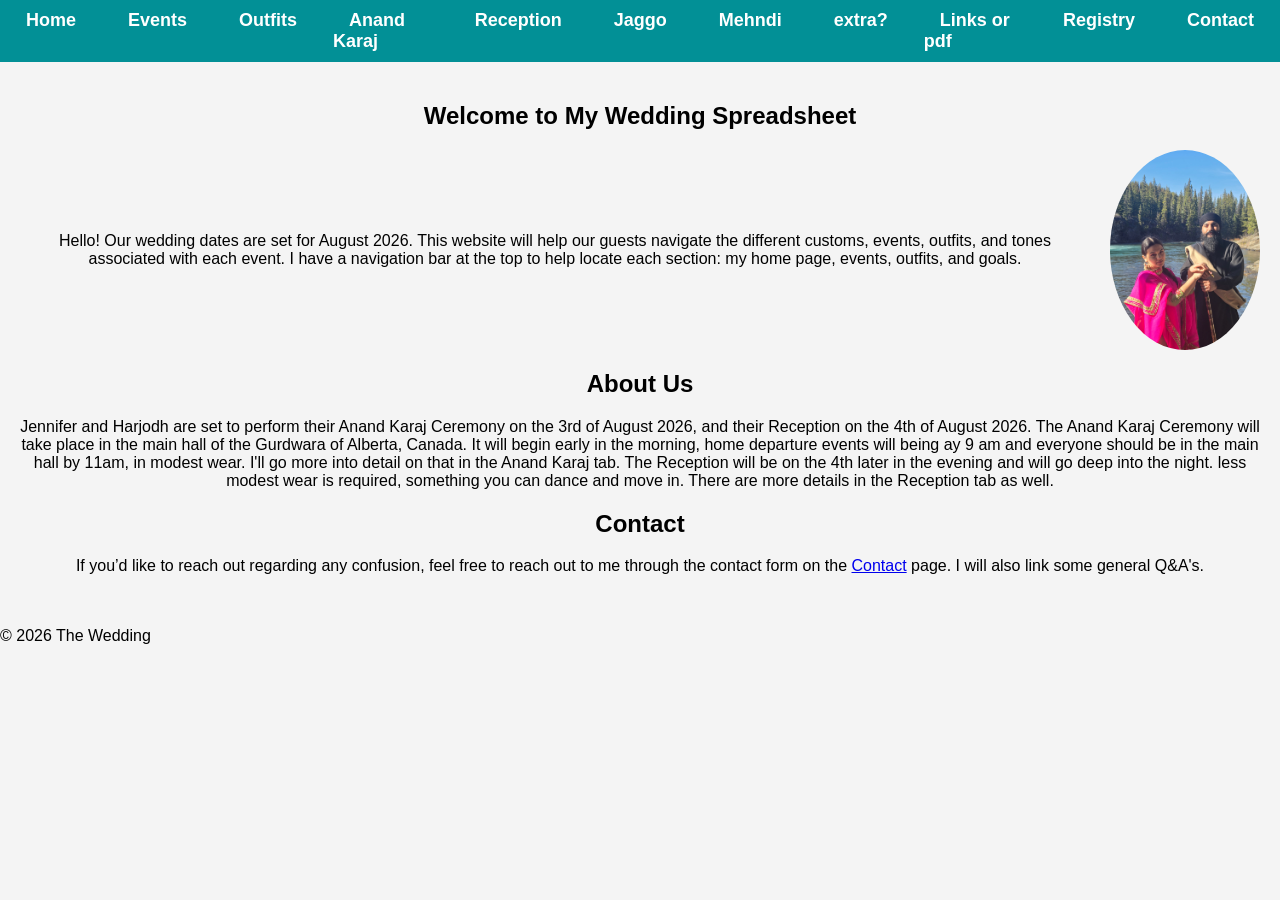
<file: index.html>
<!DOCTYPE html>
<html lang="en">
<head>
    <meta charset="UTF-8">
    <meta name="viewport" content="width=device-width, initial-scale=1.0">
    <title>Wedding 2026</title>
    <link rel="stylesheet" href="styles.css">
</head>
<body>
    <header>
        <nav>
            <ul>
                <li><a href="home.html">Home</a></li>
                <li><a href="events.html">Events</a></li>
                <li><a href="outfits.html">Outfits</a></li>
                <li><a href="skills.html">Anand Karaj</a></li>
                <li><a href="skills.html">Reception</a></li>
                <li><a href="skills.html">Jaggo</a></li>
                <li><a href="skills.html">Mehndi</a></li>
                <li><a href="skills.html">extra?</a></li>
                <li><a href="resume.html">Links or pdf</a></li>
                <li><a href="future.html">Registry</a></li>
                <li><a href="contact.html">Contact</a></li>
            </ul>
        </nav>
    </header>
    <main>
        <section id="introduction">
            <h1>Welcome to My Wedding Spreadsheet</h1>
            <div class="intro-container">
                <div class="intro-text">
                    <p>Hello! Our wedding dates are set for August 2026. This website will help our guests navigate the different customs, events, outfits, and tones 
                        associated with each event. I have a navigation bar at the top to help locate each section: my home page, events, outfits, and goals.</p>
                </div>
                <div class="intro-image">
                    <img src="IMGpanishaadi_5562.JPG" alt="WATERPHOTO" class="profile-image">
                </div>
            </div>
        </section>
        <section id="about">
            <h2>About Us</h2>
            <p>Jennifer and Harjodh are set to perform their Anand Karaj Ceremony on the 3rd of August 2026, and their Reception on the 4th of August 2026. 
                The Anand Karaj Ceremony will take place in the main hall of the Gurdwara of Alberta, Canada. It will begin early in the morning, home departure 
                events will being ay 9 am and everyone should be in the main hall by 11am, in modest wear. I'll go more into detail on that in the Anand Karaj 
                tab. The Reception will be on the 4th later in the evening and will go deep into the night. less modest wear is required, something you can dance 
                and move in. There are more details in the Reception tab as well.</p>
        </section>
        <section id="contact">
            <h2>Contact</h2>
            <p>If you’d like to reach out regarding any confusion, feel free to reach out to me through the contact form on the <a href="contact.html">Contact</a> page. I will also link some general Q&A's.</p>
        </section>
    </main>
    <footer>
        <p>&copy; 2026 The Wedding</p>
    </footer>
</body>
</html>
</file>
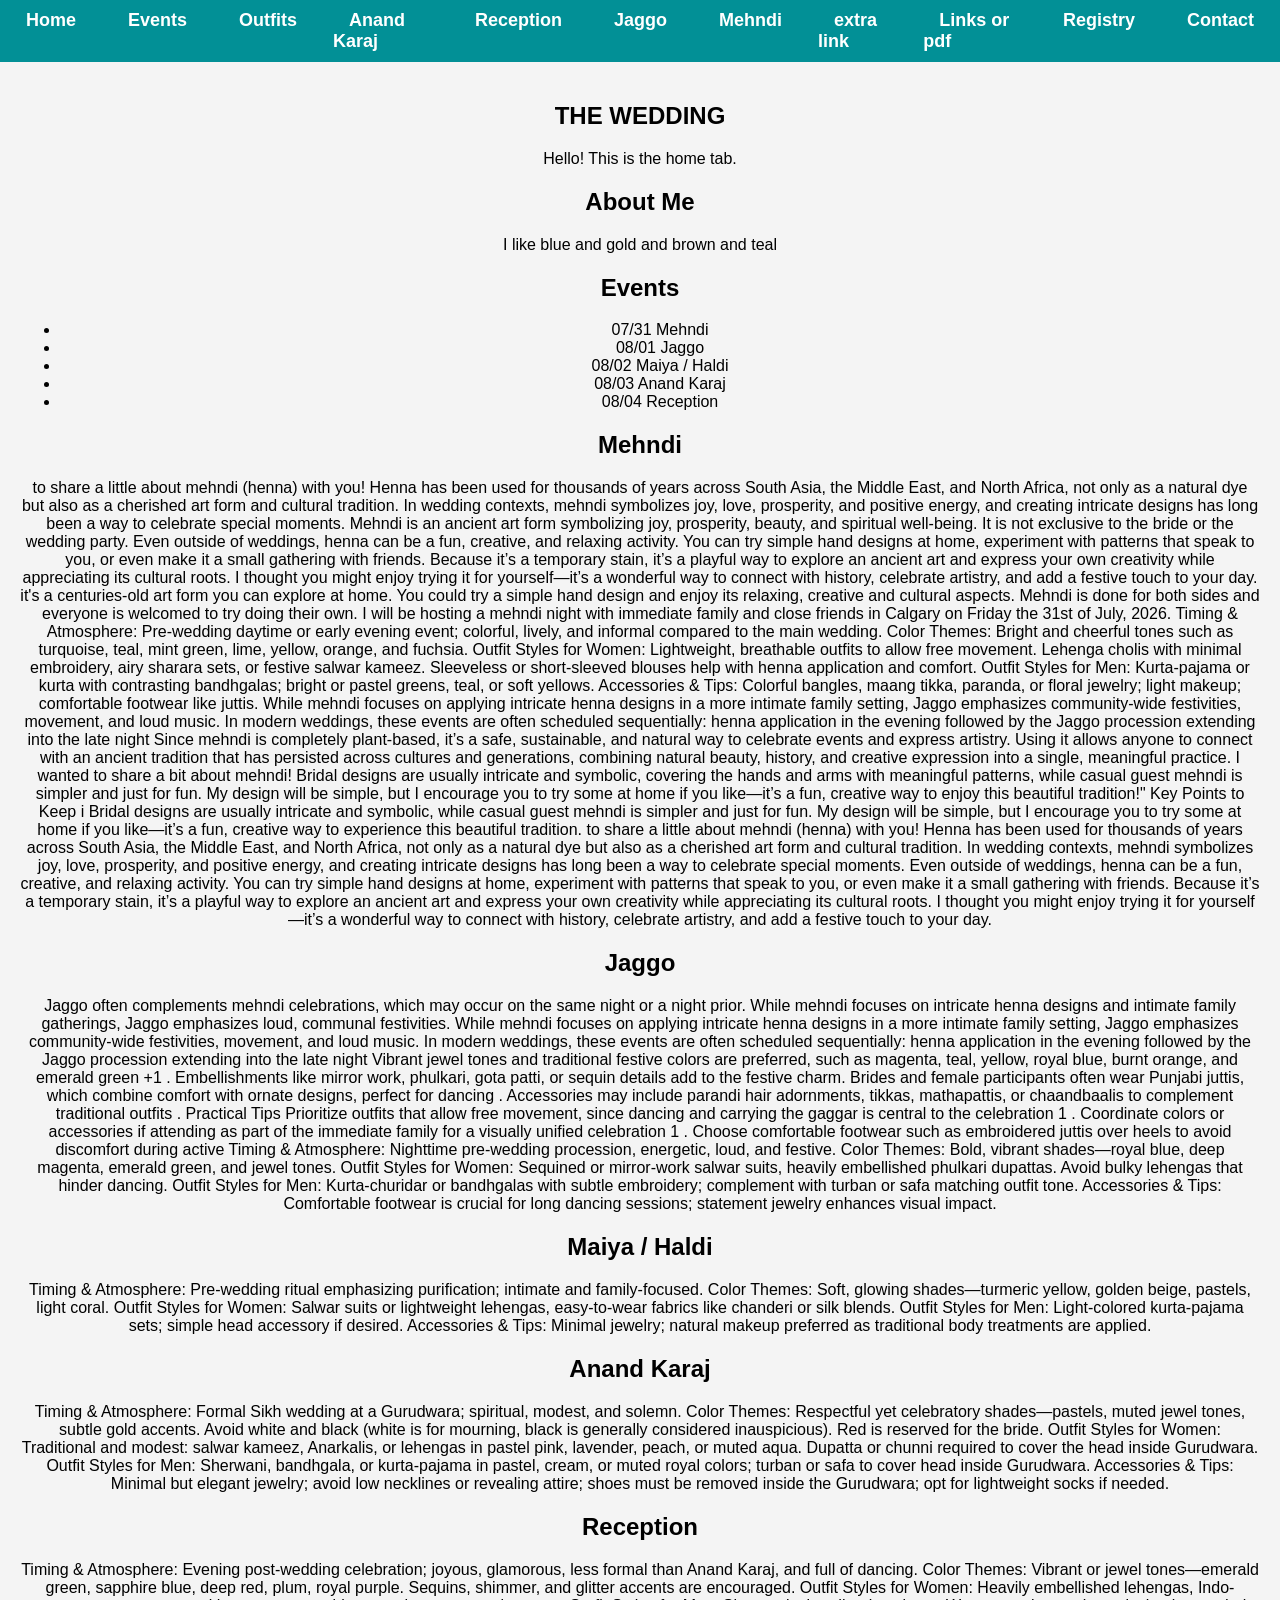
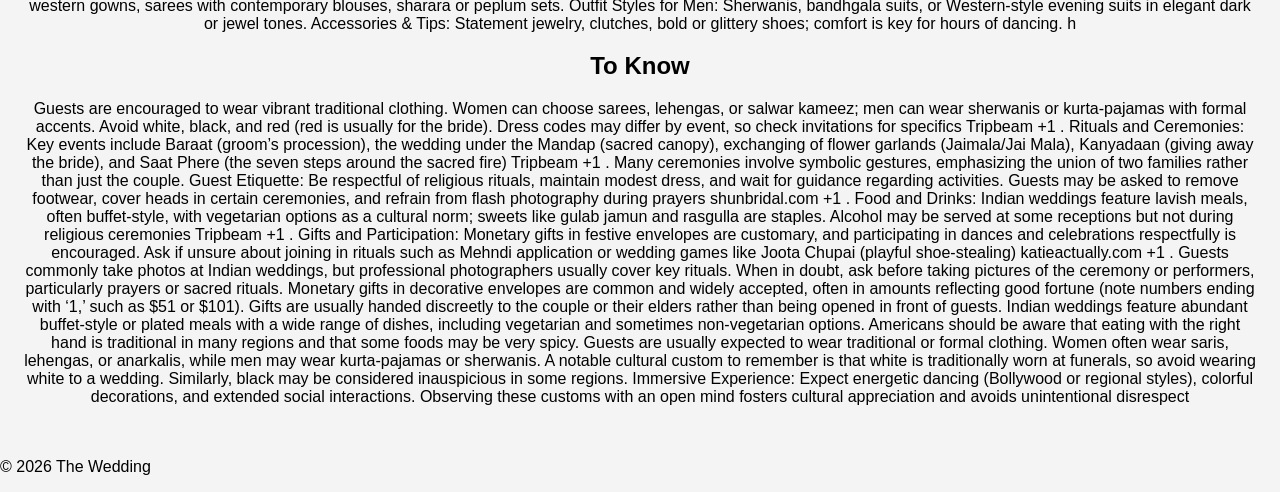
<file: events.html>
<!DOCTYPE html>
<html lang="en">
<head>
    <meta charset="UTF-8">
    <meta name="viewport" content="width=device-width, initial-scale=1.0">
    <title>Wedding Events</title>
    <link rel="stylesheet" href="styles.css">
</head>
<body>
    <header>
        <nav>
            <ul>
                <li><a href="index.html">Home</a></li>
                <li><a href="events.html">Events</a></li>
                <li><a href="outfits.html">Outfits</a></li>
                <li><a href="gurdwara.html">Anand Karaj</a></li>
                <li><a href="reception.html">Reception</a></li>
                <li><a href="jaggo.html">Jaggo</a></li>
                <li><a href="mehndi.html">Mehndi</a></li>
                <li><a href="skills.html">extra link</a></li>
                <li><a href="links.html">Links or pdf</a></li>
                <li><a href="registry.html">Registry</a></li>
                <li><a href="contact.html">Contact</a></li>
            </ul>
        </nav>
    </header>
    <main>
        <section id="hero">
            <h1>THE WEDDING</h1>
            <p>Hello! This is the home tab.</p>
        </section>

        <section id="about">
            <h2>About Me</h2>
            <p>I like blue and gold and brown and teal</p>
        </section>

        <section id="skills">
            <h2>Events</h2>
            <ul>
              <li>07/31 Mehndi</li>
              <li>08/01 Jaggo</li>
              <li>08/02 Maiya / Haldi</li>
              <li>08/03 Anand Karaj</li>
              <li>08/04 Reception</li>
            </ul>
        </section>

        <section id="mehndi">
            <h2>Mehndi</h2>
            <p> to share a little about mehndi (henna) with you! Henna has been used for thousands of years across South Asia, the Middle East, and North Africa, not only as a natural dye but also as a cherished art form and cultural tradition. In wedding contexts, mehndi symbolizes joy, love, prosperity, and positive energy, and creating intricate designs has long been a way to celebrate special moments.
Mehndi is an ancient art form symbolizing joy, prosperity, beauty, and spiritual well-being. It is not exclusive to the bride or the wedding party. Even outside of weddings, henna can be a fun, creative, and relaxing activity. You can try simple hand designs at home, experiment with patterns that speak to you, or even make it a small gathering with friends. Because it’s a temporary stain, it’s a playful way to explore an ancient art and express your own creativity while appreciating its cultural roots.
I thought you might enjoy trying it for yourself—it’s a wonderful way to connect with history, celebrate artistry, and add a festive touch to your day.
                it's a centuries-old art form you can explore at home. You could try a simple hand design and enjoy its relaxing, creative and cultural aspects.
                

               Mehndi is done for both sides and everyone is welcomed to try doing their own. I will be hosting a mehndi night with immediate family and close friends in Calgary on Friday the 31st of July, 2026.
           Timing & Atmosphere: Pre-wedding daytime or early evening event; colorful, lively, and informal compared to the main wedding.
Color Themes: Bright and cheerful tones such as turquoise, teal, mint green, lime, yellow, orange, and fuchsia.
Outfit Styles for Women:
Lightweight, breathable outfits to allow free movement.
Lehenga cholis with minimal embroidery, airy sharara sets, or festive salwar kameez.
Sleeveless or short-sleeved blouses help with henna application and comfort.
Outfit Styles for Men:
Kurta-pajama or kurta with contrasting bandhgalas; bright or pastel greens, teal, or soft yellows.
Accessories & Tips: Colorful bangles, maang tikka, paranda, or floral jewelry; light makeup; comfortable footwear like juttis.
                
While mehndi focuses on applying intricate henna designs in a more intimate family setting, Jaggo emphasizes community-wide festivities, movement, and loud music. In modern weddings, these events are often scheduled sequentially: henna application in the evening followed by the Jaggo procession extending into the late night 
                Since mehndi is completely plant-based, it’s a safe, sustainable, and natural way to celebrate events and express artistry. Using it allows anyone to connect with an ancient tradition that has persisted across cultures and generations, combining natural beauty, history, and creative expression into a single, meaningful practice.

                 I wanted to share a bit about mehndi! Bridal designs are usually intricate and symbolic, covering the hands and arms with meaningful patterns, while casual guest mehndi is simpler and just for fun. My design will be simple, but I encourage you to try some at home if you like—it’s a fun, creative way to enjoy this beautiful tradition!"
Key Points to Keep i
                Bridal designs are usually intricate and symbolic, while casual guest mehndi is simpler and just for fun. My design will be simple, but I encourage you to try some at home if you like—it’s a fun, creative way to experience this beautiful tradition.
                to share a little about mehndi (henna) with you! Henna has been used for thousands of years across South Asia, the Middle East, and North Africa, not only as a natural dye but also as a cherished art form and cultural tradition. In wedding contexts, mehndi symbolizes joy, love, prosperity, and positive energy, and creating intricate designs has long been a way to celebrate special moments.
Even outside of weddings, henna can be a fun, creative, and relaxing activity. You can try simple hand designs at home, experiment with patterns that speak to you, or even make it a small gathering with friends. Because it’s a temporary stain, it’s a playful way to explore an ancient art and express your own creativity while appreciating its cultural roots.
I thought you might enjoy trying it for yourself—it’s a wonderful way to connect with history, celebrate artistry, and add a festive touch to your day.
            </p>
        </section>
        
        <section id="Jaggo">
            <h2>Jaggo</h2>
            <p>
                
Jaggo often complements mehndi celebrations, which may occur on the same night or a night prior. While mehndi focuses on intricate henna designs and intimate family gatherings, Jaggo emphasizes loud, communal festivities. 
While mehndi focuses on applying intricate henna designs in a more intimate family setting, Jaggo emphasizes community-wide festivities, movement, and loud music. In modern weddings, these events are often scheduled sequentially: henna application in the evening followed by the Jaggo procession extending into the late night 

Vibrant jewel tones and traditional festive colors are preferred, such as magenta, teal, yellow, royal blue, burnt orange, and emerald green 
+1
. Embellishments like mirror work, phulkari, gota patti, or sequin details add to the festive charm. Brides and female participants often wear Punjabi juttis, which combine comfort with ornate designs, perfect for dancing 
. Accessories may include parandi hair adornments, tikkas, mathapattis, or chaandbaalis to complement traditional outfits 

.
Practical Tips
Prioritize outfits that allow free movement, since dancing and carrying the gaggar is central to the celebration 
1
.
Coordinate colors or accessories if attending as part of the immediate family for a visually unified celebration 
1
.
Choose comfortable footwear such as embroidered juttis over heels to avoid discomfort during active          
            Timing & Atmosphere: Nighttime pre-wedding procession, energetic, loud, and festive.
Color Themes: Bold, vibrant shades—royal blue, deep magenta, emerald green, and jewel tones.
Outfit Styles for Women:
Sequined or mirror-work salwar suits, heavily embellished phulkari dupattas.
Avoid bulky lehengas that hinder dancing.
Outfit Styles for Men:
Kurta-churidar or bandhgalas with subtle embroidery; complement with turban or safa matching outfit tone.
Accessories & Tips: Comfortable footwear is crucial for long dancing sessions; statement jewelry enhances visual impact.</p>
        </section>

        <section id="maiya">
            <h2>Maiya / Haldi</h2>
            <p> Timing & Atmosphere: Pre-wedding ritual emphasizing purification; intimate and family-focused.
Color Themes: Soft, glowing shades—turmeric yellow, golden beige, pastels, light coral.
Outfit Styles for Women:
Salwar suits or lightweight lehengas, easy-to-wear fabrics like chanderi or silk blends.
Outfit Styles for Men:
Light-colored kurta-pajama sets; simple head accessory if desired.
Accessories & Tips: Minimal jewelry; natural makeup preferred as traditional body treatments are applied.</p>
        </section>

        <section id="anannd">
            <h2>Anand Karaj</h2>
            <p> Timing & Atmosphere: Formal Sikh wedding at a Gurudwara; spiritual, modest, and solemn.
Color Themes: Respectful yet celebratory shades—pastels, muted jewel tones, subtle gold accents.
Avoid white and black (white is for mourning, black is generally considered inauspicious). Red is reserved for the bride.
Outfit Styles for Women:
Traditional and modest: salwar kameez, Anarkalis, or lehengas in pastel pink, lavender, peach, or muted aqua.
Dupatta or chunni required to cover the head inside Gurudwara.
Outfit Styles for Men:
Sherwani, bandhgala, or kurta-pajama in pastel, cream, or muted royal colors; turban or safa to cover head inside Gurudwara.
Accessories & Tips: Minimal but elegant jewelry; avoid low necklines or revealing attire; shoes must be removed inside the Gurudwara; opt for lightweight socks if needed.
            </p>
        </section>

        <section id="Rece">
            <h2>Reception</h2>
            <p> Timing & Atmosphere: Evening post-wedding celebration; joyous, glamorous, less formal than Anand Karaj, and full of dancing.
Color Themes: Vibrant or jewel tones—emerald green, sapphire blue, deep red, plum, royal purple. Sequins, shimmer, and glitter accents are encouraged.
Outfit Styles for Women:
Heavily embellished lehengas, Indo-western gowns, sarees with contemporary blouses, sharara or peplum sets.
Outfit Styles for Men:
Sherwanis, bandhgala suits, or Western-style evening suits in elegant dark or jewel tones.
Accessories & Tips: Statement jewelry, clutches, bold or glittery shoes; comfort is key for hours of dancing.
                h</p>
        </section>


                <section id="ttk">
            <h2>To Know</h2>
            <p> Guests are encouraged to wear vibrant traditional clothing. Women can choose sarees, lehengas, or salwar kameez; men can wear sherwanis or kurta-pajamas with formal accents. Avoid white, black, and red (red is usually for the bride). Dress codes may differ by event, so check invitations for specifics 
Tripbeam
+1
.
Rituals and Ceremonies: Key events include Baraat (groom’s procession), the wedding under the Mandap (sacred canopy), exchanging of flower garlands (Jaimala/Jai Mala), Kanyadaan (giving away the bride), and Saat Phere (the seven steps around the sacred fire) 
Tripbeam
+1
. Many ceremonies involve symbolic gestures, emphasizing the union of two families rather than just the couple.
Guest Etiquette: Be respectful of religious rituals, maintain modest dress, and wait for guidance regarding activities. Guests may be asked to remove footwear, cover heads in certain ceremonies, and refrain from flash photography during prayers 
shunbridal.com
+1
.
Food and Drinks: Indian weddings feature lavish meals, often buffet-style, with vegetarian options as a cultural norm; sweets like gulab jamun and rasgulla are staples. Alcohol may be served at some receptions but not during religious ceremonies 
Tripbeam
+1
.
Gifts and Participation: Monetary gifts in festive envelopes are customary, and participating in dances and celebrations respectfully is encouraged. Ask if unsure about joining in rituals such as Mehndi application or wedding games like Joota Chupai (playful shoe-stealing) 
katieactually.com
+1
.
                Guests commonly take photos at Indian weddings, but professional photographers usually cover key rituals. When in doubt, ask before taking pictures of the ceremony or performers, particularly prayers or sacred rituals.

                
Monetary gifts in decorative envelopes are common and widely accepted, often in amounts reflecting good fortune (note numbers ending with ‘1,’ such as $51 or $101). Gifts are usually handed discreetly to the couple or their elders rather than being opened in front of guests.

                
Indian weddings feature abundant buffet-style or plated meals with a wide range of dishes, including vegetarian and sometimes non-vegetarian options. Americans should be aware that eating with the right hand is traditional in many regions and that some foods may be very spicy.


                
Guests are usually expected to wear traditional or formal clothing. Women often wear saris, lehengas, or anarkalis, while men may wear kurta-pajamas or sherwanis. A notable cultural custom to remember is that white is traditionally worn at funerals, so avoid wearing white to a wedding. Similarly, black may be considered inauspicious in some regions.
                
Immersive Experience: Expect energetic dancing (Bollywood or regional styles), colorful decorations, and extended social interactions. Observing these customs with an open mind fosters cultural appreciation and avoids unintentional disrespect </p>
        </section>
        
    </main>
    <footer>
        <p>&copy; 2026 The Wedding</p>
    </footer>
</body>
</html>
</file>
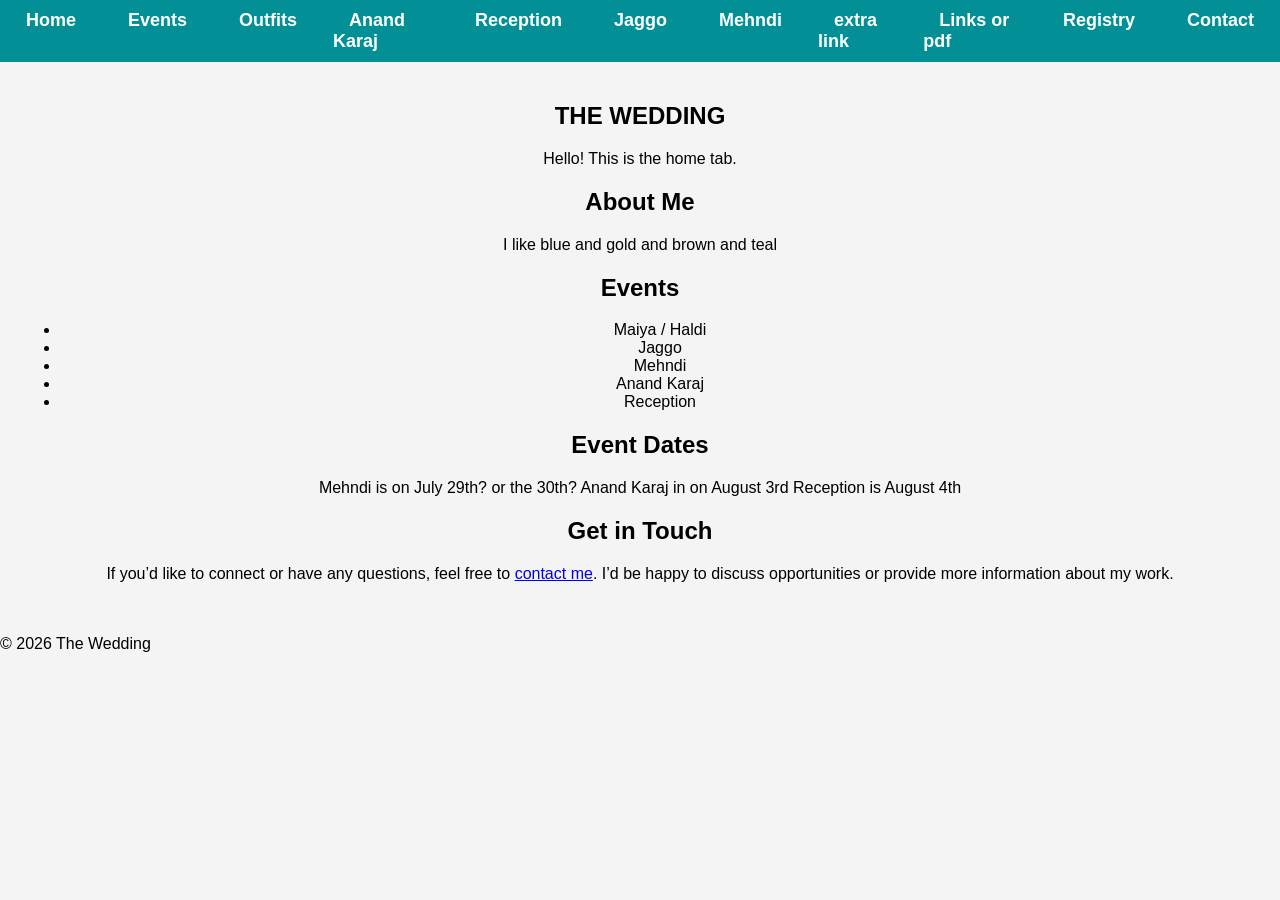
<file: home.html>
<!DOCTYPE html>
<html lang="en">
<head>
    <meta charset="UTF-8">
    <meta name="viewport" content="width=device-width, initial-scale=1.0">
    <title>Home - My Portfolio</title>
    <link rel="stylesheet" href="styles.css">
</head>
<body>
    <header>
        <nav>
            <ul>
                <li><a href="index.html">Home</a></li>
                <li><a href="events.html">Events</a></li>
                <li><a href="outfits.html">Outfits</a></li>
                <li><a href="gurdwara.html">Anand Karaj</a></li>
                <li><a href="reception.html">Reception</a></li>
                <li><a href="jaggo.html">Jaggo</a></li>
                <li><a href="mehndi.html">Mehndi</a></li>
                <li><a href="skills.html">extra link</a></li>
                <li><a href="links.html">Links or pdf</a></li>
                <li><a href="registry.html">Registry</a></li>
                <li><a href="contact.html">Contact</a></li>
            </ul>
        </nav>
    </header>
    <main>
        <section id="hero">
            <h1>THE WEDDING</h1>
            <p>Hello! This is the home tab.</p>
        </section>

        <section id="about">
            <h2>About Me</h2>
            <p>I like blue and gold and brown and teal</p>
        </section>

        <section id="skills">
            <h2>Events</h2>
            <ul>
                <li>Maiya / Haldi</li>
                <li>Jaggo</li>
                <li>Mehndi</li>
                <li>Anand Karaj</li>
                <li>Reception</li>
            </ul>
        </section>

        <section id="dates">
            <h2>Event Dates</h2>
            <p> Mehndi is on July 29th? or the 30th?
                Anand Karaj in on August 3rd
            Reception is August 4th</p>
        </section>
        
        <section id="cta">
            <h2>Get in Touch</h2>
            <p>If you’d like to connect or have any questions, feel free to <a href="contact.html">contact me</a>. I’d be happy to discuss opportunities or provide more information about my work.</p>
        </section>
    </main>
    <footer>
        <p>&copy; 2026 The Wedding</p>
    </footer>
</body>
</html>
</file>
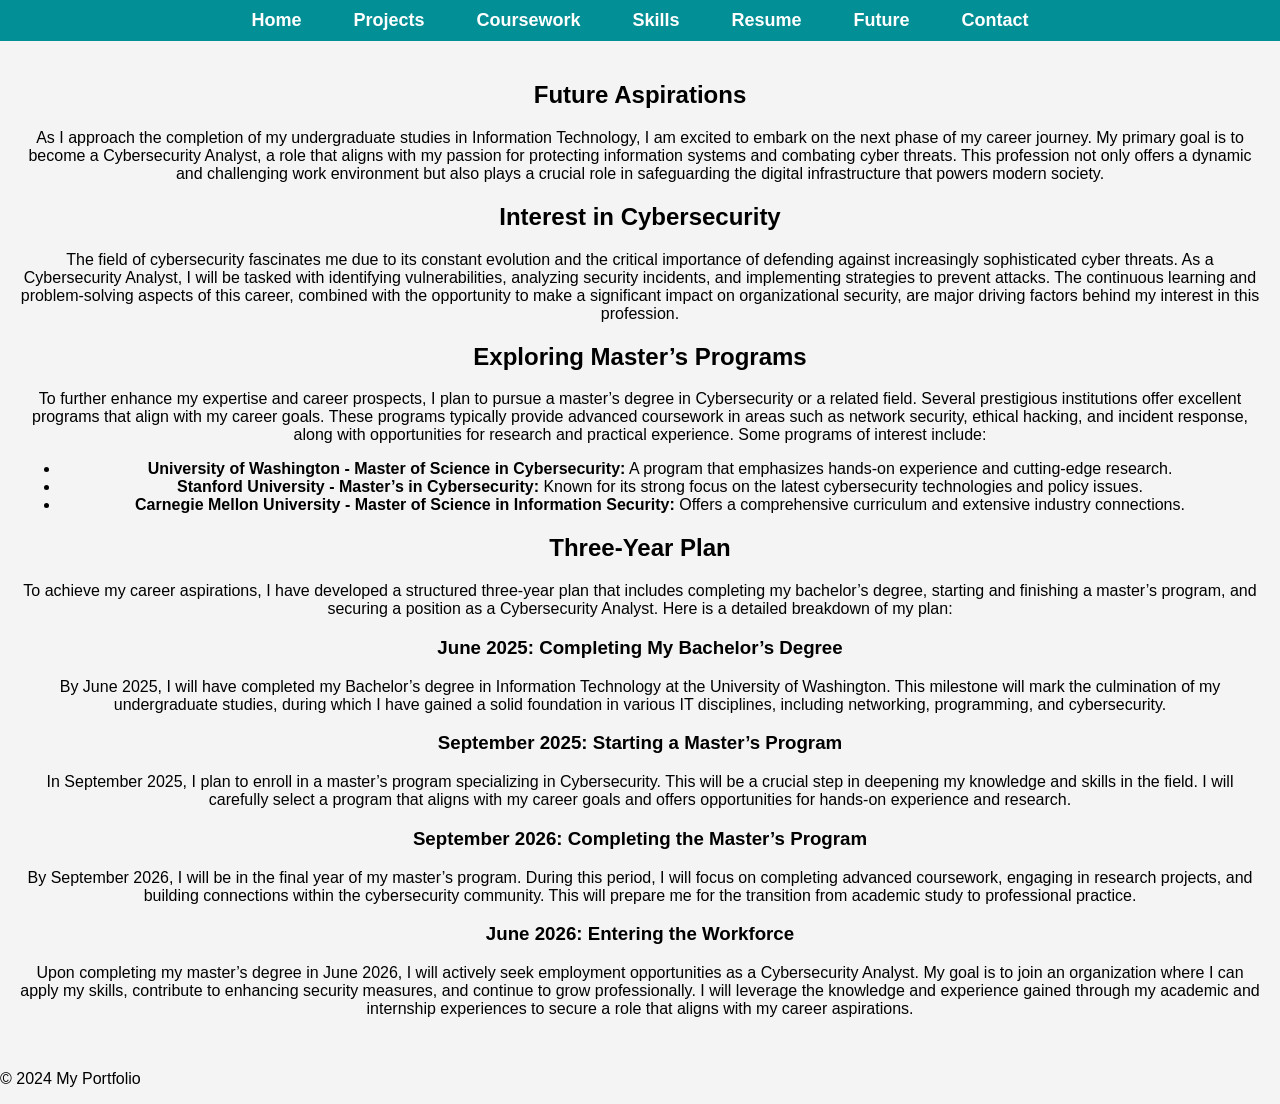
<file: registry.html>
<!DOCTYPE html>
<html lang="en">
<head>
    <meta charset="UTF-8">
    <meta name="viewport" content="width=device-width, initial-scale=1.0">
    <title>Future - registry  My Portfolio</title>
    <link rel="stylesheet" href="styles.css">
</head>
<body>
    <header>
        <nav>
            <ul>
                <li><a href="home.html">Home</a></li>
                <li><a href="projects.html">Projects</a></li>
                <li><a href="coursework.html">Coursework</a></li>
                <li><a href="skills.html">Skills</a></li>
                <li><a href="resume.html">Resume</a></li>
                <li><a href="future.html">Future</a></li>
                <li><a href="contact.html">Contact</a></li>
            </ul>
        </nav>
    </header>
    <main>
        <section id="career-goals">
            <h1>Future Aspirations</h1>
            <p>As I approach the completion of my undergraduate studies in Information Technology, I am excited to embark on the next phase of my career journey. My primary goal is to become a Cybersecurity Analyst, a role that aligns with my passion for protecting information systems and combating cyber threats. This profession not only offers a dynamic and challenging work environment but also plays a crucial role in safeguarding the digital infrastructure that powers modern society.</p>

            <h2>Interest in Cybersecurity</h2>
            <p>The field of cybersecurity fascinates me due to its constant evolution and the critical importance of defending against increasingly sophisticated cyber threats. As a Cybersecurity Analyst, I will be tasked with identifying vulnerabilities, analyzing security incidents, and implementing strategies to prevent attacks. The continuous learning and problem-solving aspects of this career, combined with the opportunity to make a significant impact on organizational security, are major driving factors behind my interest in this profession.</p>

            <h2>Exploring Master’s Programs</h2>
            <p>To further enhance my expertise and career prospects, I plan to pursue a master’s degree in Cybersecurity or a related field. Several prestigious institutions offer excellent programs that align with my career goals. These programs typically provide advanced coursework in areas such as network security, ethical hacking, and incident response, along with opportunities for research and practical experience. Some programs of interest include:</p>
            <ul>
                <li><strong>University of Washington - Master of Science in Cybersecurity:</strong> A program that emphasizes hands-on experience and cutting-edge research.</li>
                <li><strong>Stanford University - Master’s in Cybersecurity:</strong> Known for its strong focus on the latest cybersecurity technologies and policy issues.</li>
                <li><strong>Carnegie Mellon University - Master of Science in Information Security:</strong> Offers a comprehensive curriculum and extensive industry connections.</li>
            </ul>

            <h2>Three-Year Plan</h2>
            <p>To achieve my career aspirations, I have developed a structured three-year plan that includes completing my bachelor’s degree, starting and finishing a master’s program, and securing a position as a Cybersecurity Analyst. Here is a detailed breakdown of my plan:</p>

            <h3>June 2025: Completing My Bachelor’s Degree</h3>
            <p>By June 2025, I will have completed my Bachelor’s degree in Information Technology at the University of Washington. This milestone will mark the culmination of my undergraduate studies, during which I have gained a solid foundation in various IT disciplines, including networking, programming, and cybersecurity.</p>

            <h3>September 2025: Starting a Master’s Program</h3>
            <p>In September 2025, I plan to enroll in a master’s program specializing in Cybersecurity. This will be a crucial step in deepening my knowledge and skills in the field. I will carefully select a program that aligns with my career goals and offers opportunities for hands-on experience and research.</p>

            <h3>September 2026: Completing the Master’s Program</h3>
            <p>By September 2026, I will be in the final year of my master’s program. During this period, I will focus on completing advanced coursework, engaging in research projects, and building connections within the cybersecurity community. This will prepare me for the transition from academic study to professional practice.</p>

            <h3>June 2026: Entering the Workforce</h3>
            <p>Upon completing my master’s degree in June 2026, I will actively seek employment opportunities as a Cybersecurity Analyst. My goal is to join an organization where I can apply my skills, contribute to enhancing security measures, and continue to grow professionally. I will leverage the knowledge and experience gained through my academic and internship experiences to secure a role that aligns with my career aspirations.</p>
        </section>
    </main>
    <footer>
        <p>&copy; 2024 My Portfolio</p>
    </footer>
</body>
</html>
</file>
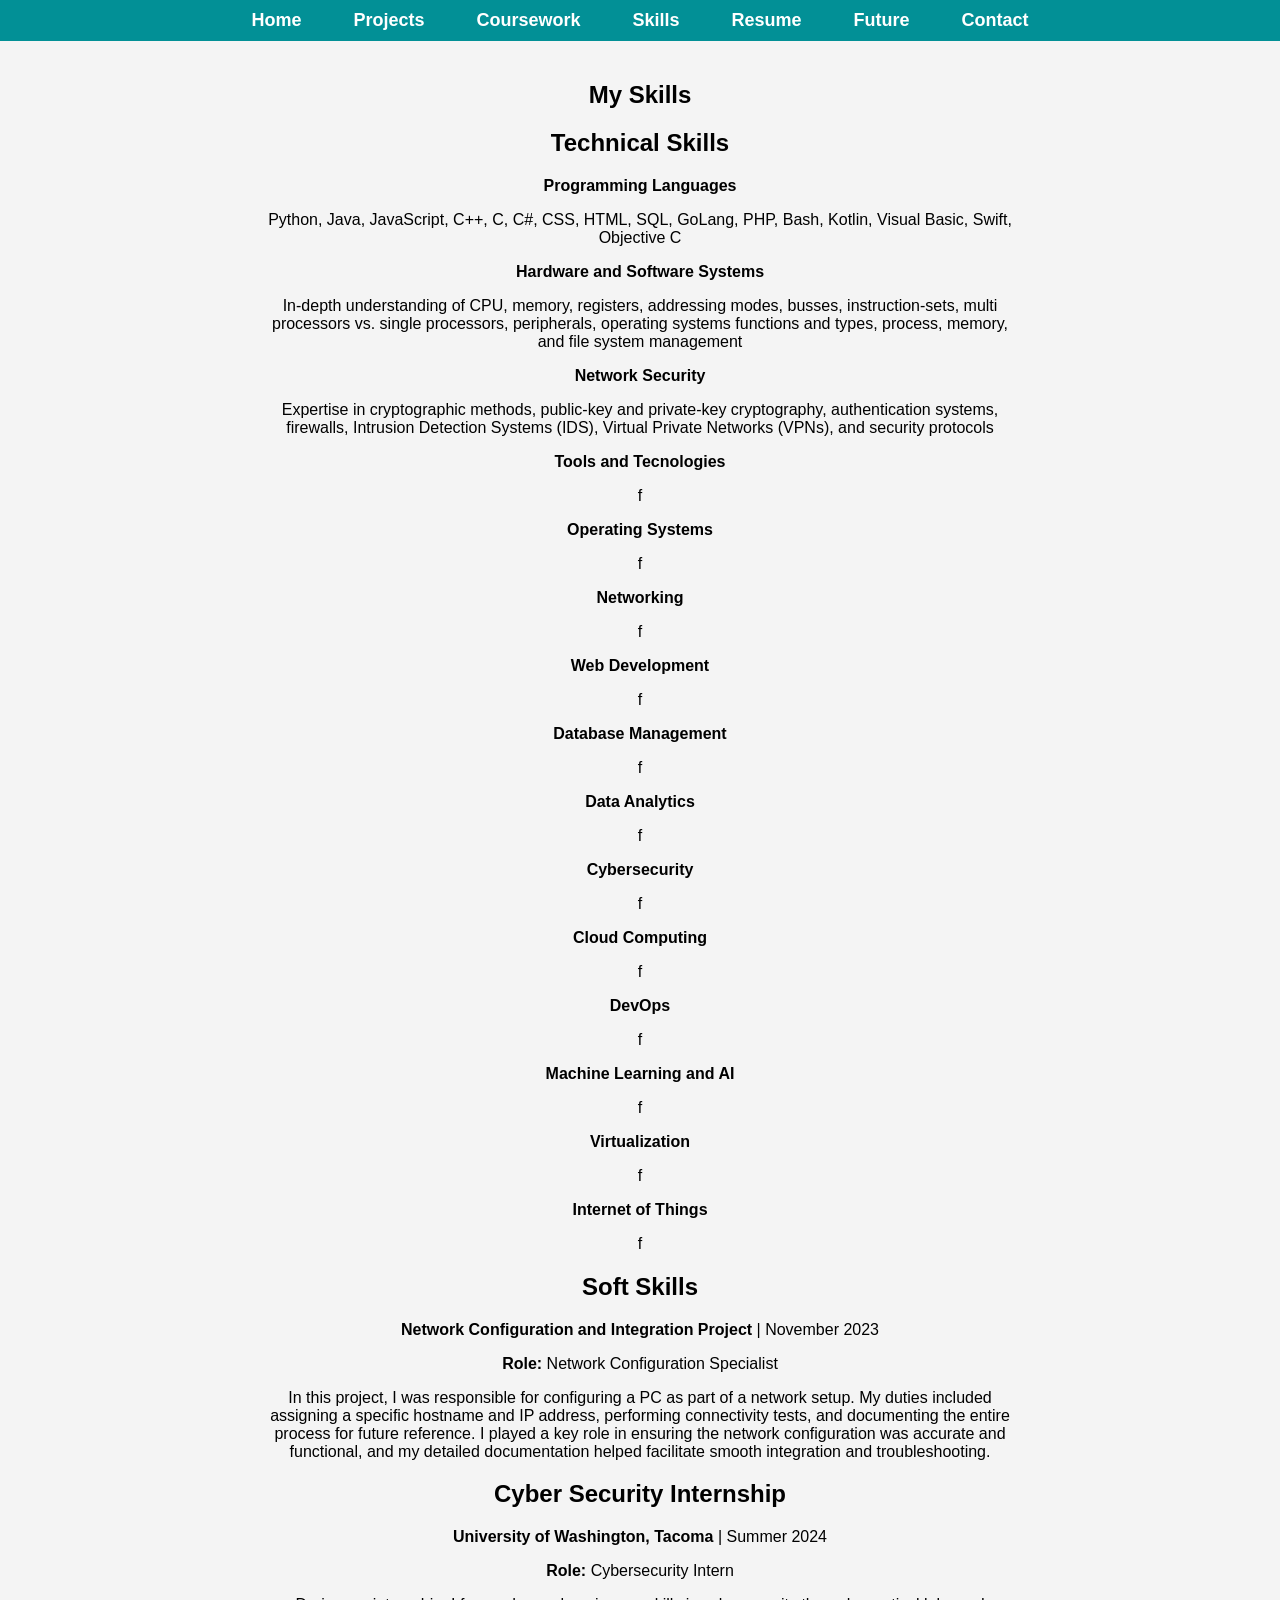
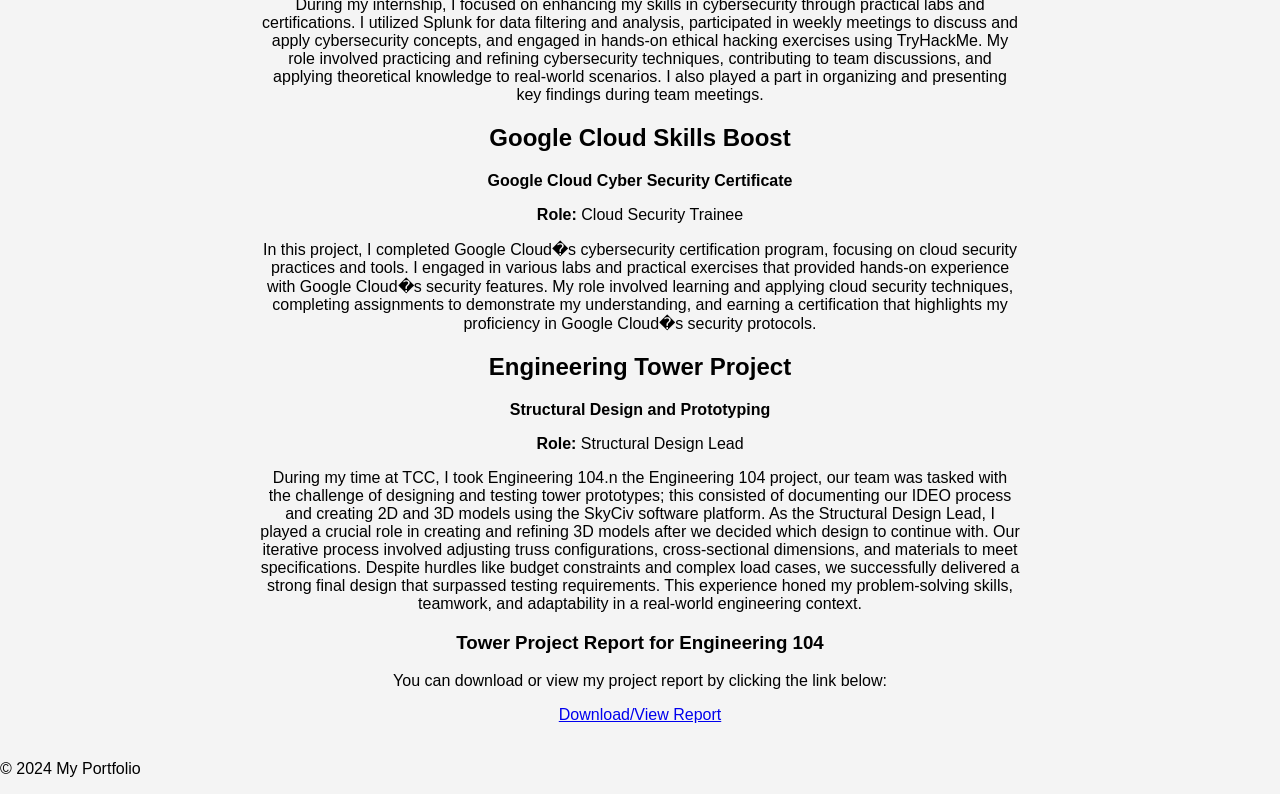
<file: specifics.html>
<!DOCTYPE html>
<html lang="en">
<head>
    <meta charset="UTF-8">
    <meta name="viewport" content="width=device-width, initial-scale=1.0">
    <title>Specifics</title>
    <link rel="stylesheet" href="styles.css">
</head>
<body>
    <header>
        <nav>
            <ul>
                <li><a href="home.html">Home</a></li>
                <li><a href="projects.html">Projects</a></li>
                <li><a href="coursework.html">Coursework</a></li>
                <li><a href="skills.html">Skills</a></li>
                <li><a href="resume.html">Resume</a></li>
                <li><a href="future.html">Future</a></li>
                <li><a href="contact.html">Contact</a></li>
            </ul>
        </nav>
    </header>
    <main>
        <section id="skills">
            <h1>My Skills</h1>

            <div class="container">
                <h2>Technical Skills</h2>
                <p><strong>Programming Languages</strong></p>
                <p>Python, Java, JavaScript, C++, C, C#, CSS, HTML, SQL, GoLang, PHP, Bash, Kotlin, Visual Basic, Swift, Objective C</p>

                <p><strong>Hardware and Software Systems</strong></p>
                <p>In-depth understanding of CPU, memory, registers, addressing modes, busses, instruction-sets, multi processors vs. single processors, peripherals, operating systems functions and types, process, memory, and file system management</p>

                <p><strong>Network Security</strong></p>
                <p>Expertise in cryptographic methods, public-key and private-key cryptography, authentication systems, firewalls, Intrusion Detection Systems (IDS), Virtual Private Networks (VPNs), and security protocols</p>

                <p><strong>Tools and Tecnologies</strong></p>
                <p>f</p>

                <p><strong>Operating Systems</strong></p>
                <p>f</p>

                <p><strong>Networking</strong></p>
                <p>f</p>
              
                <p><strong>Web Development</strong></p>
                <p>f</p>

              
                <p><strong>Database Management</strong></p>
                <p>f</p>

              
                <p><strong>Data Analytics</strong></p>
                <p>f</p>
              
                <p><strong>Cybersecurity</strong></p>
                <p>f</p>
              
                <p><strong>Cloud Computing</strong></p>
                <p>f</p>
              
                <p><strong>DevOps</strong></p>
                <p>f</p>
              
                <p><strong>Machine Learning and AI</strong></p>
                <p>f</p>
              
                <p><strong>Virtualization</strong></p>
                <p>f</p>
              
                <p><strong>Internet of Things</strong></p>
                <p>f</p>
            </div>

            <div class="container">
                <h2>Soft Skills</h2>
                <p><strong>Network Configuration and Integration Project</strong> | November 2023</p>
                <p><strong>Role:</strong> Network Configuration Specialist</p>
                <p>In this project, I was responsible for configuring a PC as part of a network setup. My duties included assigning a specific hostname and IP address, performing connectivity tests, and documenting the entire process for future reference. I played a key role in ensuring the network configuration was accurate and functional, and my detailed documentation helped facilitate smooth integration and troubleshooting.</p>
            </div>

            <div class="container">
                <h2>Cyber Security Internship</h2>
                <p><strong>University of Washington, Tacoma</strong> | Summer 2024</p>
                <p><strong>Role:</strong> Cybersecurity Intern</p>
                <p>During my internship, I focused on enhancing my skills in cybersecurity through practical labs and certifications. I utilized Splunk for data filtering and analysis, participated in weekly meetings to discuss and apply cybersecurity concepts, and engaged in hands-on ethical hacking exercises using TryHackMe. My role involved practicing and refining cybersecurity techniques, contributing to team discussions, and applying theoretical knowledge to real-world scenarios. I also played a part in organizing and presenting key findings during team meetings.</p>
            </div>

            <div class="container">
                <h2>Google Cloud Skills Boost</h2>
                <p><strong>Google Cloud Cyber Security Certificate</strong></p>
                <p><strong>Role:</strong> Cloud Security Trainee</p>
                <p>In this project, I completed Google Cloud�s cybersecurity certification program, focusing on cloud security practices and tools. I engaged in various labs and practical exercises that provided hands-on experience with Google Cloud�s security features. My role involved learning and applying cloud security techniques, completing assignments to demonstrate my understanding, and earning a certification that highlights my proficiency in Google Cloud�s security protocols.</p>
            </div>

            <div class="container">
                <h2>Engineering Tower Project</h2>
                <p><strong>Structural Design and Prototyping</strong></p>
                <p><strong>Role:</strong> Structural Design Lead</p>
                <p>
                    During my time at TCC, I took Engineering 104.n the Engineering 104 project, our team was tasked with the challenge of designing and testing tower prototypes; this consisted of documenting our IDEO process and creating 2D and 3D models
                    using the SkyCiv software platform. As the Structural Design Lead, I played a crucial role in creating and refining 3D models after we decided which design to continue with. Our iterative process involved 
                    adjusting truss configurations,
                    cross-sectional dimensions, and materials to meet specifications. Despite hurdles like budget constraints and complex load cases, we successfully delivered
                    a strong final design that surpassed testing requirements. This experience honed my problem-solving skills, teamwork, and adaptability in a real-world 
                    engineering context.
                </p>

                <section id="ENGR 104">
                    <h1>Tower Project Report for Engineering 104</h1>
                    <p>You can download or view my project report by clicking the link below:</p>
                    <a href="ENGR&104 - Tower Project Report - TEAM.docx.pdf" target="_blank">Download/View Report</a>
                </section>
            </div>

        </section>
    </main>
    <footer>
        <p>&copy; 2024 My Portfolio</p>
    </footer>
</body>
</html>
</file>
<file: styles.css>
/* General body styling */
body {
    font-family: Arial, sans-serif;
    margin: 0;
    padding: 0;
    background-color: #f4f4f4;
}

.container { 
    margin-left: 2.5in; /* This sets the left margin to 10.5 inches */ 
    margin-right: 2.5in; /* This sets the right margin to 0.5 inches */ }

/* Header and Navigation */ 
header {
    background-color: #029096; /* Blue , now more teal, background for the navbar */
    color: white;
    padding: 10px 0;
}

nav {
    display: flex;
    justify-content: center; /* Center the navigation items */
}

    nav ul {
        list-style-type: none;
        margin: 0;
        padding: 0;
        display: flex;
    }

        nav ul li {
            margin: 0 10px;
        }

            nav ul li a {
                color: white;
                text-decoration: none;
                font-weight: bold;
                font-size: 18px;
                padding: 8px 16px;
                border-radius: 5px; /* Rounded corners */
                transition: background-color 0.3s, color 0.3s;
            }

                nav ul li a:hover {
                    background-color: #0056b3; /* Darker blue for hover effect */
                    color: #fff; /* Text color stays white */
                }

/* Main content styling */
main {
    padding: 20px;
    text-align: center;
}

/* Introduction section styling */
.intro-container {
    display: flex; /* Use flexbox for layout */
    align-items: center; /* Center align items vertically */
    justify-content: space-between; /* Space between text and image */
    gap: 20px; /* Add space between text and image */
}

.intro-text {
    flex: 1; /* Text takes available space */
}

.intro-image {
    flex-shrink: 0; /* Prevent the image from shrinking */
}

.profile-image {
    display: block; /* Make sure it's not inline */
    width: 150px; /* Adjust the width */
    height: auto; /* Maintain aspect ratio */
    border-radius: 50%; /* Make the image circular */
}

/*removed duplicated code*/

/* Mobile responsive design */
@media (max-width: 768px) {
    nav ul {
        flex-wrap: wrap;  /* Keep this - allows wrapping to next line */
        /* Remove flex-direction: column; */
    }
    
    nav ul li {
        margin: 8px 0;
        flex: 1 1 auto;  /* Add this - allows items to shrink/grow */
        min-width: 80px;  /* Add this - ensures minimum width for legibility */
    }
    
    nav ul li a {
        font-size: 14px;
        padding: 10px 8px;  /* Reduce padding slightly */
        display: block;
        width: 100%;
        text-align: center;
    }
    
    .intro-container {
        flex-direction: column;
    }
    
    main {
        padding: 10px;
    }
}
</file>
